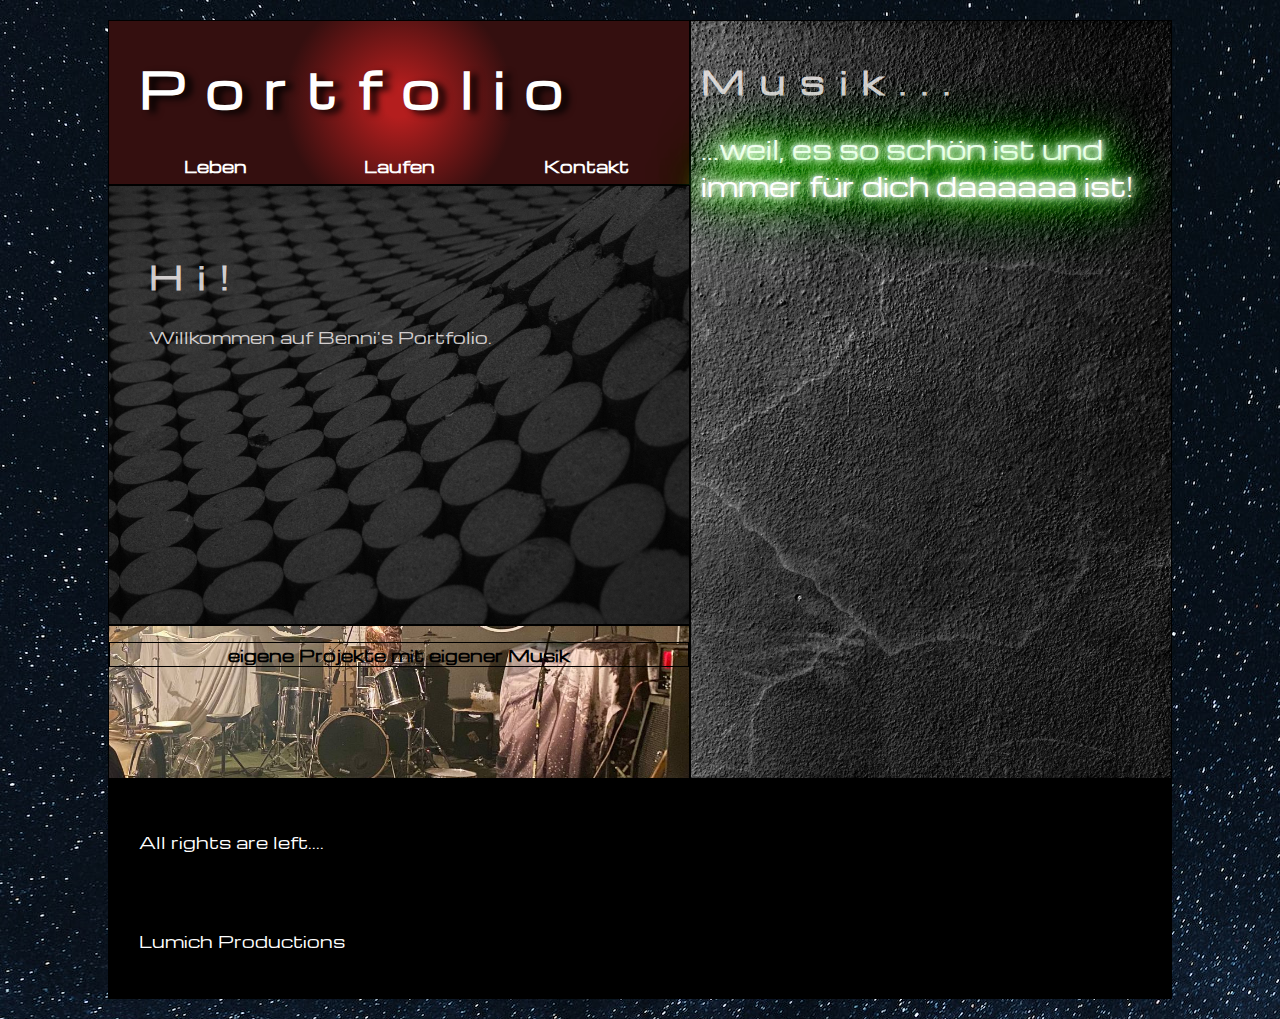
<file: index.html>
<!DOCTYPE html>
<html lang="en">
<head>
    <meta charset="UTF-8">
    <meta http-equiv="X-UA-Compatible" content="IE=edge">
    <meta name="viewport" content="width=device-width, initial-scale=1.0">
    <title>Final Project UIB</title>
    <link rel="stylesheet" href="./style.css">
</head>
<body>
    <main class="container">
        <header>
                <a href="./index.html">
                    <h1>Portfolio</h1>
                </a>
            <nav>
                <ul>
                    <li>
                        <a href="./leben.html">Leben</a>
                    </li>
                    <li>
                        <a href="./laufen.html">Laufen</a>
                    </li>
                    <li>
                        <a href="./contact.html">Kontakt</a>
                    </li>
                </ul>
            </nav>
        </header>
        <div class="box-1 box">
            <h2>Musik...</h2>
            <p>...weil, es so schön ist und immer für dich daaaaaa ist! </p>
            <iframe width="460" height="315" src="https://www.youtube.com/embed/FOWf8uqGf8A" title="YouTube video player" frameborder="0" allow="accelerometer; autoplay; clipboard-write; encrypted-media; gyroscope; picture-in-picture; web-share" allowfullscreen></iframe>
        </div>
        <div class="box-2 box">
            <h2>Hi!</h2>
            <p>Willkommen auf Benni's Portfolio.</p>
        </div>
        <div class="box-3 box">
            <p>eigene Projekte mit eigener Musik</p>
            <div class="hidden">
                <img src="./images/kaczki.jpeg" alt="" width="300" height="170">
                <img src="./images/pebbles.jpeg" alt="" width="300" height="200">
            </div>
        </div>
<!--         <div class="box-4 box">
            box-4
        </div> -->
        <footer>
            <p>All rights are left....</p>
            <p>Lumich Productions</p>
        </footer>
    </main>
</body>
</html>
</file>
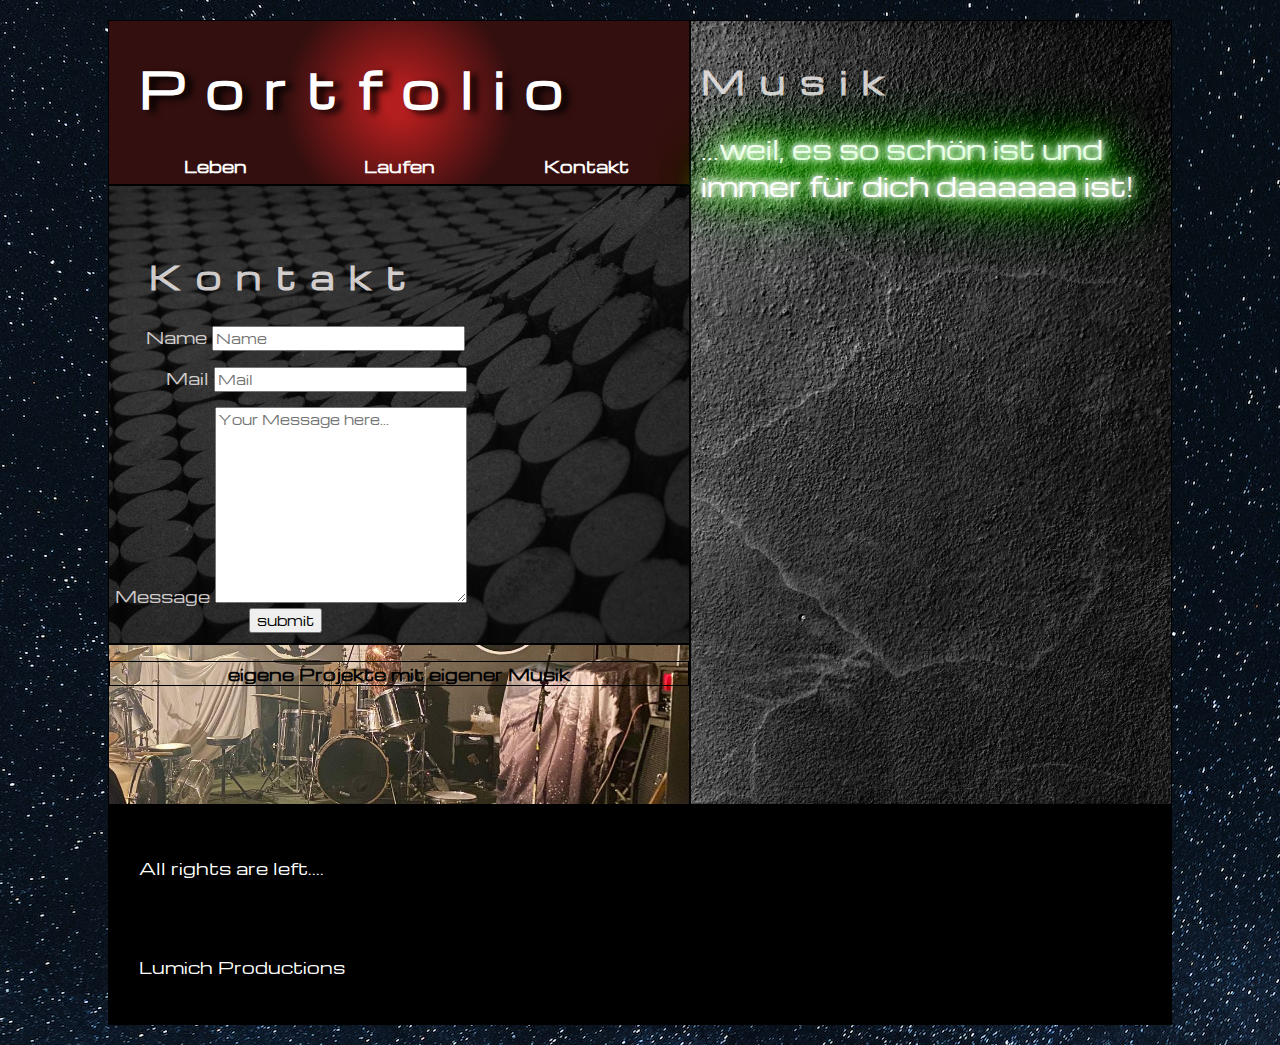
<file: contact.html>
<!DOCTYPE html>
<html lang="en">
<head>
    <meta charset="UTF-8">
    <meta http-equiv="X-UA-Compatible" content="IE=edge">
    <meta name="viewport" content="width=device-width, initial-scale=1.0">
    <link rel="stylesheet" href="./style.css">
    <title>Contact</title>
</head>
<body>
    <main class="container">
        <header>
            <a href="./index.html">
                <h1>Portfolio</h1>
            </a>
            <nav>
                <ul>
                    <li>
                        <a href="./leben.html">Leben</a>
                    </li>
                    <li>
                        <a href="./laufen.html">Laufen</a>
                    </li>
                    <li>
                        <a href="./contact.html">Kontakt</a>
                    </li>
                </ul>
            </nav>
        </header>
        <div class="box-1 box">
            <h2>Musik</h2>
            <p>...weil, es so schön ist und immer für dich daaaaaa ist! </p>
            <iframe width="460" height="315" src="https://www.youtube.com/embed/FOWf8uqGf8A" title="YouTube video player" frameborder="0" allow="accelerometer; autoplay; clipboard-write; encrypted-media; gyroscope; picture-in-picture; web-share" allowfullscreen></iframe>
        </div>
        <div class="box-2 box">
            <h2>Kontakt</h2>
          <!--   <p>Bitte keine Werbung einwerfen!</p> -->
            <form action="#" method="GET">
                <div class="name">
                <label for="name">Name</label>
                <input type="text" name="name" id="name" placeholder="Name" required>
                </div>
                <div class="mail">
                <label for="mail">Mail</label>
                <input type="text" name="mail" id="mail" placeholder="Mail" required>
                </div>
                <div class="text">
                <label for="text">Message</label>
                <textarea name="text" id="text" cols="21" rows="10" placeholder="Your Message here..." required></textarea>
                </div>
                <input type="button" value="submit" class="submit">
            </form>
        </div>
        <div class="box-3 box">
            <p>eigene Projekte mit eigener Musik</p>
            <div class="hidden">
                <img src="./images/kaczki.jpeg" alt="" width="300" height="170">
                <img src="./images/pebbles.jpeg" alt="" width="300" height="200">
            </div>
        </div>
    <!--     <div class="box-4 box">
            box-4
        </div> -->
        <footer>
            <p>All rights are left....</p>
            <p>Lumich Productions</p>
        </footer>
    </main>
    
</body>
</html>
</file>
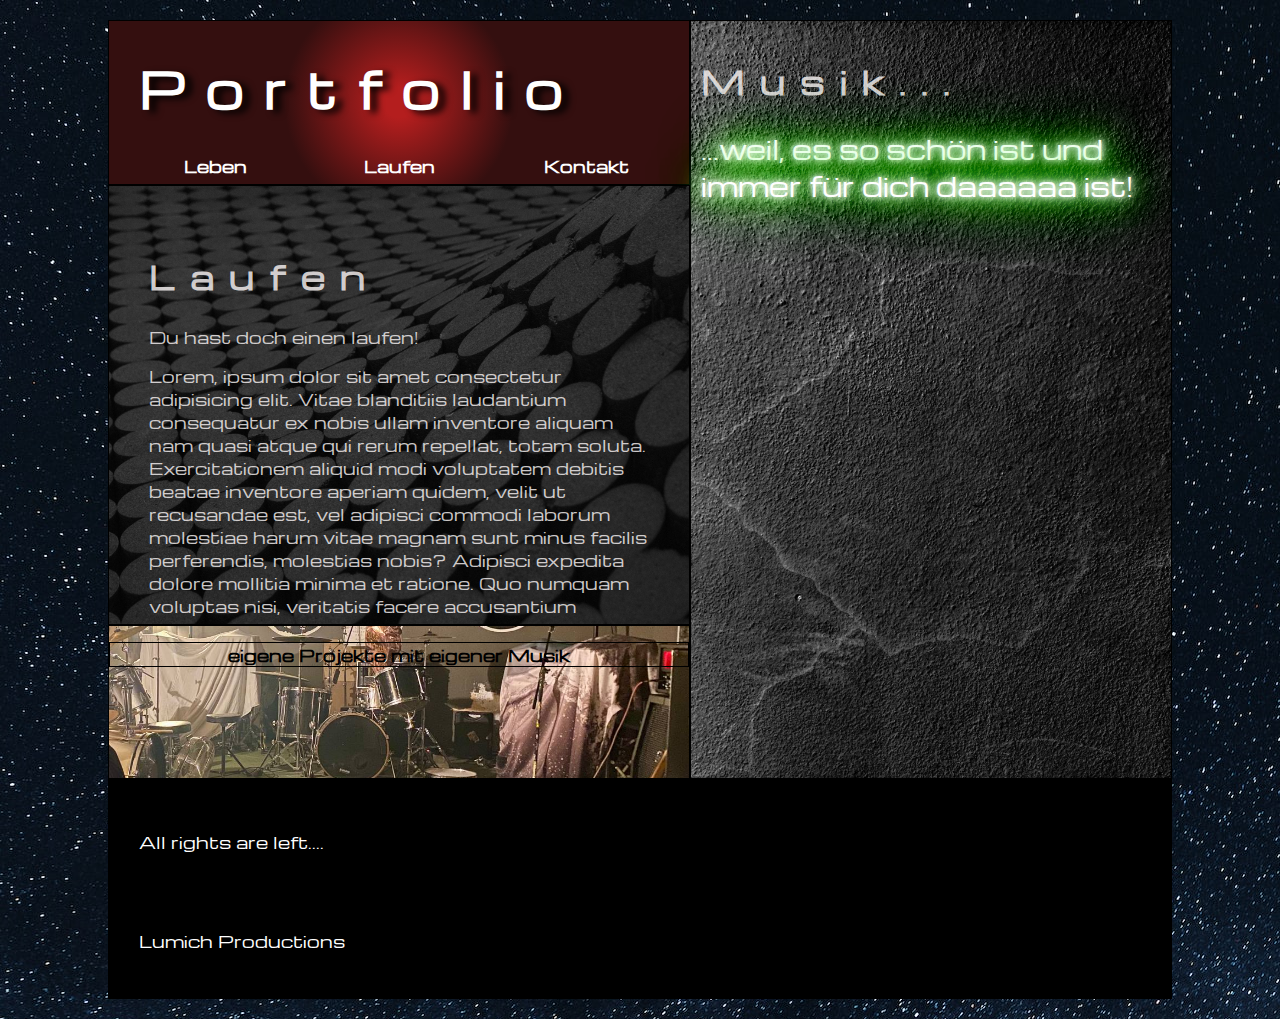
<file: laufen.html>
<!DOCTYPE html>
<html lang="en">
<head>
    <meta charset="UTF-8">
    <meta http-equiv="X-UA-Compatible" content="IE=edge">
    <meta name="viewport" content="width=device-width, initial-scale=1.0">
    <title>Final Project UIB</title>
    <link rel="stylesheet" href="./style.css">
</head>
<body>
    <main class="container">
        <header>
            <a href="./index.html">
                <h1>Portfolio</h1>
            </a>
            <nav>
                <ul>
                    <li>
                        <a href="./leben.html">Leben</a>
                    </li>
                    <li>
                        <a href="./laufen.html">Laufen</a>
                    </li>
                    <li>
                        <a href="./contact.html">Kontakt</a>
                    </li>
                </ul>
            </nav>
        </header>
        <div class="box-1 box">
            <h2>Musik...</h2>
            <p>...weil, es so schön ist und immer für dich daaaaaa ist! </p>
            <iframe width="460" height="315" src="https://www.youtube.com/embed/FOWf8uqGf8A" title="YouTube video player" frameborder="0" allow="accelerometer; autoplay; clipboard-write; encrypted-media; gyroscope; picture-in-picture; web-share" allowfullscreen></iframe>
        </div>
        <div class="box-2 box laufen">
            <h2>Laufen</h2>
            <p>Du hast doch einen laufen!</p>
            <p>Lorem, ipsum dolor sit amet consectetur adipisicing elit. Vitae blanditiis laudantium consequatur ex nobis ullam inventore aliquam nam quasi atque qui rerum repellat, totam soluta. Exercitationem aliquid modi voluptatem debitis beatae inventore aperiam quidem, velit ut recusandae est, vel adipisci commodi laborum molestiae harum vitae magnam sunt minus facilis perferendis, molestias nobis? Adipisci expedita dolore mollitia minima et ratione. Quo numquam voluptas nisi, veritatis facere accusantium incidunt, pariatur saepe repellendus delectus quaerat dolorem dolore consectetur provident animi quos neque. Corrupti tenetur ut sed, optio veniam maxime ipsum voluptate aspernatur eius quasi temporibus ducimus cupiditate, deserunt vero molestiae, quas ea reprehenderit harum laudantium exercitationem possimus? Optio velit deleniti, qui ex nemo sed in odit molestias delectus repudiandae? Architecto dicta inventore dolore similique laudantium blanditiis consequuntur, nihil ea officia repellat, labore velit rem, optio omnis nisi. Sint at distinctio maiores corporis animi! Ullam ad earum atque ducimus odit id, laudantium at repellendus quibusdam beatae, facilis, ratione deleniti quos! Voluptates fugit cum, facere quisquam totam voluptatibus libero vel nam quasi maiores quos dignissimos placeat dicta illo velit obcaecati praesentium harum est sit adipisci sequi corporis a ad. Deserunt sunt architecto sequi harum. Dicta eveniet dolorem explicabo laboriosam ab? Repellat, laboriosam officia. Aliquid, quidem?</p>
        </div>
        <div class="box-3 box">
            <p>eigene Projekte mit eigener Musik</p>
            <div class="hidden">
                <img src="./images/kaczki.jpeg" alt="" width="300" height="170">
                <img src="./images/pebbles.jpeg" alt="" width="300" height="200">
            </div>
        </div>
<!--         <div class="box-4 box">
            box-4
        </div> -->
        <footer>
            <p>All rights are left....</p>
            <p>Lumich Productions</p>
        </footer>
    </main>
</body>
</html>
</file>
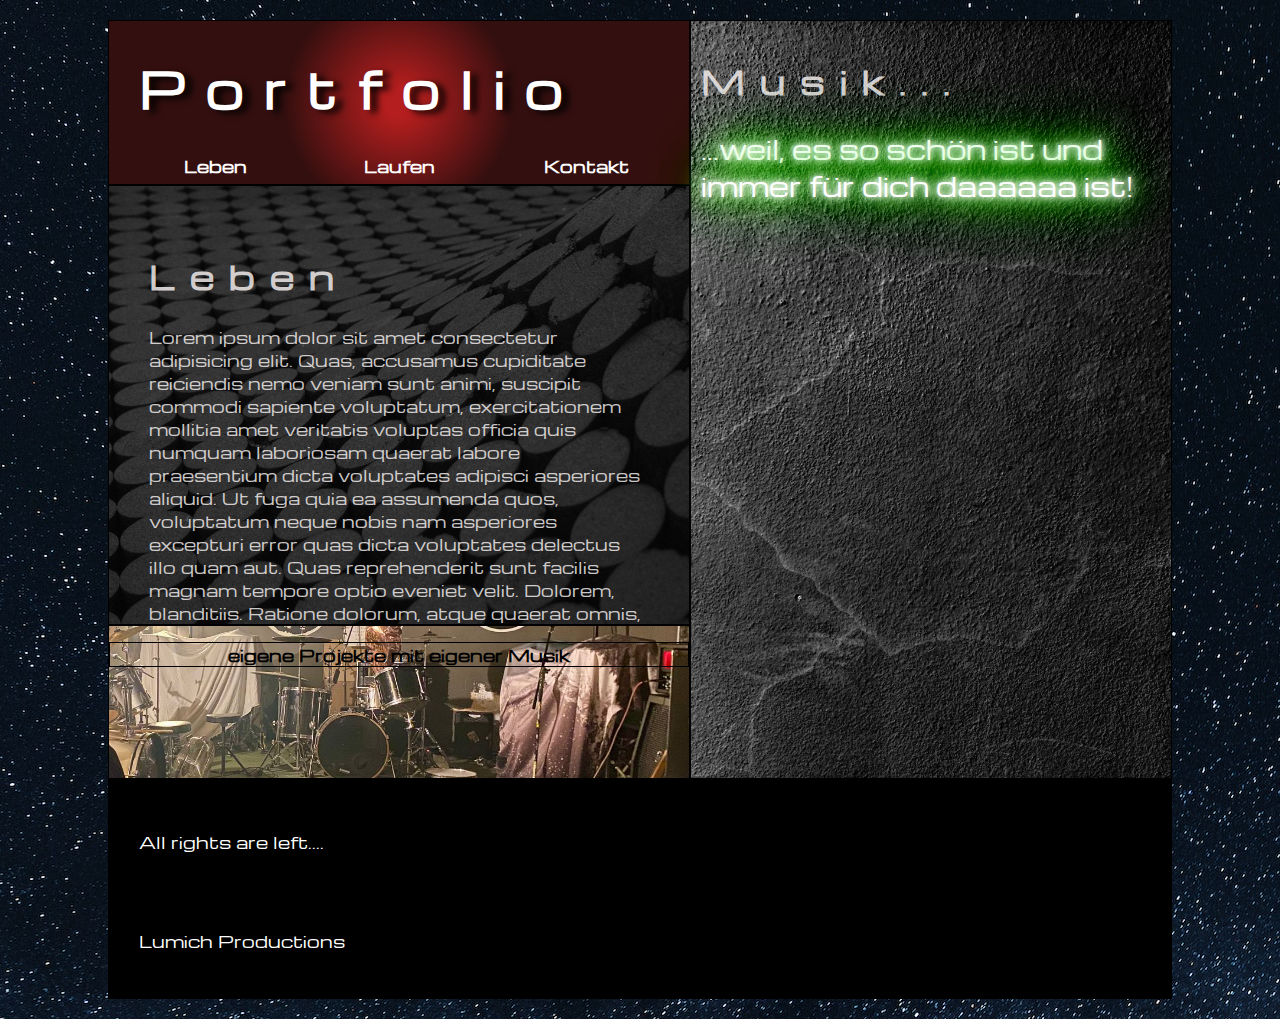
<file: leben.html>
<!DOCTYPE html>
<html lang="en">
<head>
    <meta charset="UTF-8">
    <meta http-equiv="X-UA-Compatible" content="IE=edge">
    <meta name="viewport" content="width=device-width, initial-scale=1.0">
    <title>Final Project UIB</title>
    <link rel="stylesheet" href="./style.css">
</head>
<body>
    <main class="container">
        <header>
            <a href="./index.html">
                <h1>Portfolio</h1>
            </a>
            <nav>
                <ul>
                    <li>
                        <a href="./leben.html">Leben</a>
                    </li>
                    <li>
                        <a href="./laufen.html">Laufen</a>
                    </li>
                    <li>
                        <a href="./contact.html">Kontakt</a>
                    </li>
                </ul>
            </nav>
        </header>
        <div class="box-1 box">
            <h2>Musik...</h2>
            <p>...weil, es so schön ist und immer für dich daaaaaa ist! </p>
            <iframe width="460" height="315" src="https://www.youtube.com/embed/FOWf8uqGf8A" title="YouTube video player" frameborder="0" allow="accelerometer; autoplay; clipboard-write; encrypted-media; gyroscope; picture-in-picture; web-share" allowfullscreen></iframe>
        </div>
        <div class="box-2 box leben">
            <h2>Leben</h2>
            <p>Lorem ipsum dolor sit amet consectetur adipisicing elit. Quas, accusamus cupiditate reiciendis nemo veniam sunt animi, suscipit commodi sapiente voluptatum, exercitationem mollitia amet veritatis voluptas officia quis numquam laboriosam quaerat labore praesentium dicta voluptates adipisci asperiores aliquid. Ut fuga quia ea assumenda quos, voluptatum neque nobis nam asperiores excepturi error quas dicta voluptates delectus illo quam aut. Quas reprehenderit sunt facilis magnam tempore optio eveniet velit. Dolorem, blanditiis. Ratione dolorum, atque quaerat omnis, deserunt provident repellat odio alias vel molestias facilis illo temporibus dignissimos! In nesciunt, repellendus possimus doloremque accusamus perspiciatis provident quam magni laborum corrupti rem at dolorem a.
            Lorem ipsum dolor, sit amet consectetur adipisicing elit. Aliquam minima repellat atque mollitia? Veritatis quasi quam consequuntur alias sint, ea error maxime aperiam, labore unde sapiente nam? Sint voluptatum maiores doloribus numquam alias obcaecati nisi, sapiente, consequuntur repellendus exercitationem autem. Quia dignissimos quas explicabo voluptate nam! Officiis fugit error nemo quam laborum est cupiditate obcaecati eligendi dicta exercitationem quidem magnam iusto similique, optio, ea assumenda dolor ab ipsum? Atque ipsa rem commodi, est modi velit doloremque illo adipisci rerum in ipsam laborum quam qui? Modi hic dignissimos placeat laudantium repellendus. Accusantium id culpa pariatur incidunt voluptates consectetur explicabo? At, sed velit. Exercitationem, natus eius? Ipsum rem praesentium voluptatum quasi ullam sed corporis maiores maxime doloremque temporibus possimus neque corrupti eligendi reprehenderit nam est, perferendis, commodi quisquam nesciunt. Similique dolores sit animi, expedita sequi fuga omnis deserunt amet laboriosam officiis consequatur esse excepturi corrupti dolorem, fugiat error cum quos quae aliquid facilis blanditiis autem nemo impedit nulla. Doloribus excepturi debitis eaque ipsam amet optio molestiae ut voluptatum cum. Deserunt, tempore voluptates consequuntur voluptatem aut ipsam. Recusandae illo dolorum odit eum a consectetur natus sapiente, vel eaque quae debitis. Commodi beatae nobis cumque molestias nostrum, eius hic! Sunt repudiandae distinctio dolores voluptatum!
            </p>
        </div>
        <div class="box-3 box">
            <p>eigene Projekte mit eigener Musik</p>
            <div class="hidden">
                <img src="./images/kaczki.jpeg" alt="" width="300" height="170">
                <img src="./images/pebbles.jpeg" alt="" width="300" height="200">
            </div>
        </div>
<!--         <div class="box-4 box">
            box-4
        </div> -->
        <footer>
            <p>All rights are left....</p>
            <p>Lumich Productions</p>
        </footer>
    </main>
</body>
</html>
</file>
<file: style.css>
/* TEMPLATE */
@import url('https://fonts.googleapis.com/css2?family=Michroma&display=swap');

:root {
    font-size: 16px;
}

* {
    box-sizing: border-box;
    font-family: 'Michroma', sans-serif;
}

main {
    margin: 20px 100px 20px 100px;
}

body {
    background: url(./images/patrick-fore-HVFYFns30-I-unsplash.jpg);
} 
header {
    border: 1px solid black;
    grid-area: header;
    background: rgb(180,30,30);
    background: rgb(180,30,30);
    background: radial-gradient(circle, rgba(180,30,30,1) 5%, rgba(52,15,15,1) 38%);
    height: 165px;
    }

ul {
    list-style-type: none;
    display: flex;
    justify-content: space-around;
    margin-bottom: 30px;
    /* position: absolute; */
}

a {
    text-decoration: none;
    font-weight: 800;
    color: white;
}

.box-1 p {
    color: white;
    font-size: 1.6rem;
    text-shadow: 0 0 5px #FFF, 0 0 10px #FFF, 0 0 15px #FFF, 0 0 20px #49ff18, 0 0 30px #49FF18, 0 0 40px #49FF18, 0 0 55px #49FF18, 0 0 75px #49ff18, 9px 5px 0px rgba(206,89,55,0);
}

footer p {
    padding: 30px;
}

li {
    width: 110px;
    height: 30px;
    padding-bottom: 100;
}

li:hover {    
    font-weight: 800;
    transition: width 2s ease-in;
    background: black;
    width: 180px;
    letter-spacing: 20px;
    padding-top: 5px;
    z-index: 1;
}

h1 {
    font-size: 3rem;
    color:white;
    padding-left: 30px;
    letter-spacing: 20px;
    text-shadow: 7px 3px 7px #000000;
}

.box {
    border: 1px solid black;
}

/* BOX 1 / ASIDE-BAR */


.box-1 {
    grid-area: box-1;
    padding: 10px;
    background: url(./images/frantisek-g-XXuVXLy5gHU-unsplash.jpg);
    background-size: cover;

}


/* BOX 2 / CONTACT FORMULAR */

.box-2 {
    grid-area: box-2;
    padding: 40px;
    position: relative;
  /*   display: flex;
    flex-direction: column;
    justify-content: space-evenly;
    max-width: 1400px; */
    background-image: url(./images/tobias-van-schneider-lHGeqh3XhRY-unsplash.jpg);
    background-repeat: no-repeat;
    background-position: center;
    background-size: cover;
    color: rgba(240, 235, 235, 0.864);
}

h2 {
    font-size: 2rem;
    color: rgba(240, 235, 235, 0.864);
    letter-spacing: 15px;
}

.box-2:hover, .box-1:hover , header:hover {
    opacity: 0.9;
} 

#text:focus {
    transition: all 1.2s linear;
    background: rgba(161, 107, 107, 0.5);
    font-size: 1.2rem;
    font-weight: 800;
    color: white;
}

#name:focus {
    transition: all 1.2s linear 0.6s;
    background: rgba(161, 107, 107, 0.5);
    font-size: 1.2rem;
    font-weight: 800;
    color: white;
}

#mail:focus {
    transition: all 1.2s linear;
    background: rgba(161, 107, 107, 0.5);
    font-size: 1.2rem;
    font-weight: 800;
    color: white;
}


.name {
    position: relative;
    right: 3px;
    top: 0px;
}

.mail {
    position: relative;
    left: 17px;
    top: 15px; 
}

.text {
    position: relative;
    top: 30px;
    right: 34px; 
}

.submit {
    position: relative; 
    top: 30px;
    left: 100px;
}

/* BOX 2 -Leben / Leben */

.leben {
    overflow-y: scroll;
    height: 440px;
}

.laufen {
    overflow-y: scroll;
    height: 440px;
}
 
/* BOX 3 - BANDPROJEKTE */

.box-3 {
    grid-area: box-3;
}

.box-3 {
    background: url(./images/proberaum.jpg);
    background-size: cover;  
    background-position: left center; 
}

.box-3 p {
    position: relative;
    color: black;
    border: 1px solid black;
    font-weight: 700;
    text-align: center;
}

.box-3:hover p {
    background: white;
    text-align: start;
    padding-left: 100px;
}

.box-3:hover {
    opacity: 0.9;
}

.hidden {
    display: none;
    background-color: black;
    color: black;
/*     width: 1050px;
    height: 200px; */
    position: absolute;
    left: 700px;
    bottom: 200px;
}

.hidden img:first-child {
    position: relative;
    left: 20px;
    top: 5px;
}

.hidden img:last-child {
    position: relative;
    left: 60px;
    top: 20px;
}
    
.box-3:hover .hidden {
    display: block;
    transition-property: width;
    transition-duration: 4s;
    transition-timing-function: ease-in;
    transition-delay: 0.5s;
    width: 700px;
    height: 250px;
    z-index: 3;
}

.box-4 {
    grid-area: box-4;
}

footer {
    border: 1px solid black;
    grid-area: footer;
    animation: color 4s ease-in;
    background: black;
    z-index: -1; 
    color: white;
}

footer p:first-child {
    margin-top: 20px;
}

@keyframes color {

    0% {
        background: rgba(107, 0, 0, 0.9); 
     /*    opacity: 0.5; */
       /*  background-position: center; */
    }
    20% {
        background: black;
        background-image: url(./images/metalslug.png);        
        background-size: 40% 40%;
        background-position: center;
        background-repeat: no-repeat;
    }

    100% {
        background: rgba(107, 0, 0, 0.9);
        background-position: center;
    }
}

/* GRID-TEMPLATE */

.container {
    display: grid;

    grid-template-columns: 1fr 1fr 0.5fr; 

    grid-template-rows: auto
                        1fr
                        1fr
                        0.7fr 
                        0.5fr; 

    grid-template-areas: 
    
    "header header box-1"
    "box-2  box-2  box-1"
    "box-2  box-2  box-1"
    "box-3  box-3  box-1"
   /*  "box-4  box-4  box-4" */
    "footer footer footer";

    
}

@media (max-width: 768px) {
    ul {
        flex-direction: column;
        align-items: center;
        flex-wrap: wrap;
        line-height: 30px;
    }
    .container {
                display: grid;
                            
            grid-template-columns: 1fr 1fr; 
                                 
                grid-template-rows: auto 
                                    1fr
                                    1fr
                                    auto
                                    auto
                                    1fr
                                    /* 1fr 
                                    1fr */
                                    1fr;
                                
     grid-template-areas: 
                                    "header header"
                                    "box-1  box-1"
                                    "box-1  box-1" 
                                    "box-2  box-2"
                                    "box-2  box-2"  
                                    "box-3  box-3"
                                   /*  "box-4  box-4"  
                                    "box-4  box-4" */
                                    "footer footer";
                                }
                                .box-1 iframe {
                                    width: 320px;
                                    height: 300px;
                                    padding-top: 5rem;
                                }
                                h1 {
                                    text-align: center;
                                }
                                h2 {
                                    text-align: center;
                                }
    .box-1 iframe {
        width: 320px;
        height: 300px;
        padding-top: 5rem;
    }

    .box-1 {
        display: flex;
        flex-direction: column;
        flex-wrap: wrap;
        align-items:center;
    }
    header {
        height: 282px;
    }
    h1,h2,li {
        text-align: center;
    }
    h1 {
        font-size: 2rem;
    }
    .hidden {
        display: flex;
        flex-direction: column;
        z-index: 1;
    }
    .hidden img {
        position: relative;
        left: 0;
        bottom: 0;
    }
}
</file>
